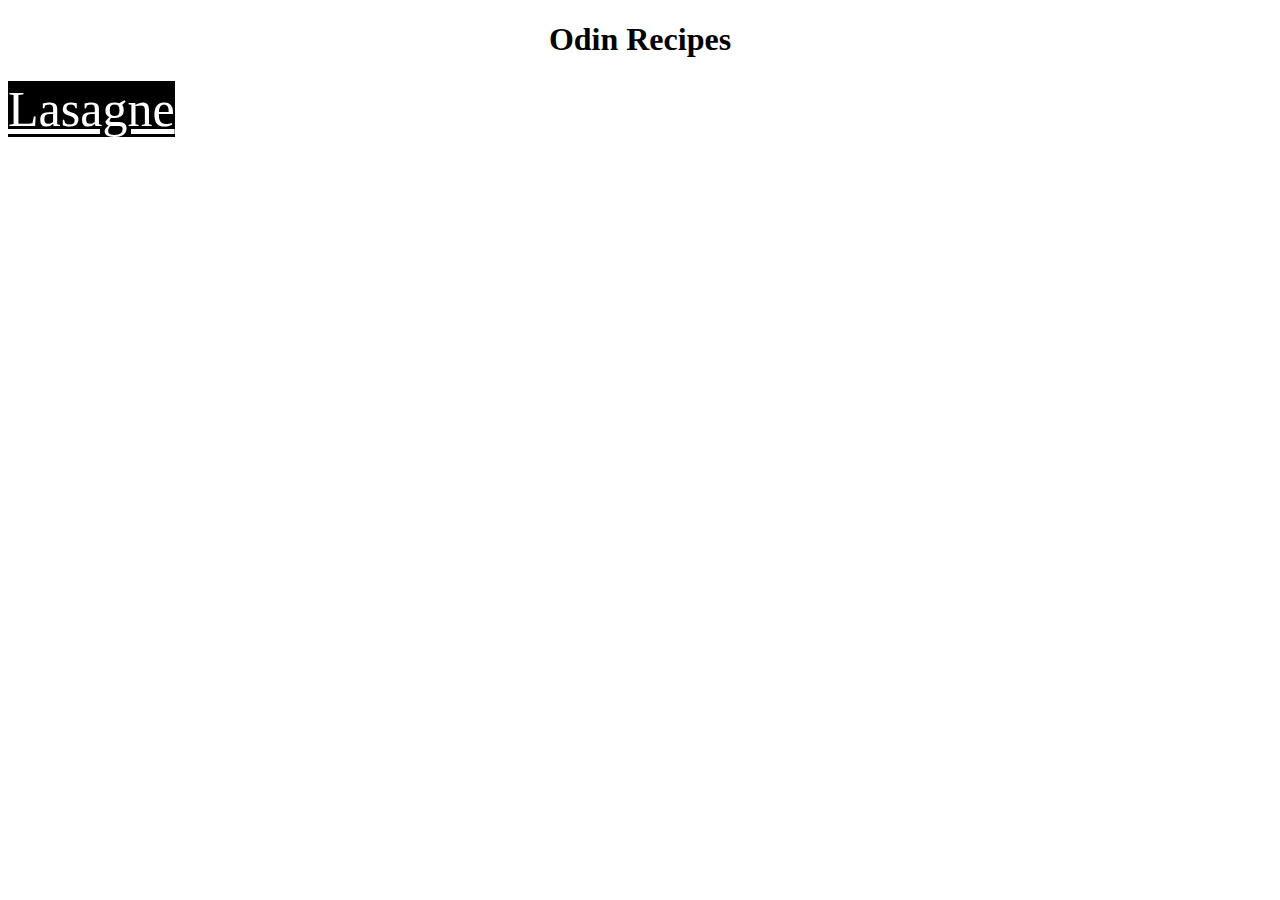
<file: index.html>
<!DOCTYPE html>
<html lang="en">
<head>
    <link rel="stylesheet" href="styles.css">
    <meta charset="UTF-8">
    <meta name="viewport" content="width=device-width, initial-scale=1.0">
    <title>Odin Recipes</title>
</head>
<body>
    <h1>Odin Recipes</h1>

    <a href="recipes/lasagne.html">Lasagne</a>
</body>
</html>
</file>
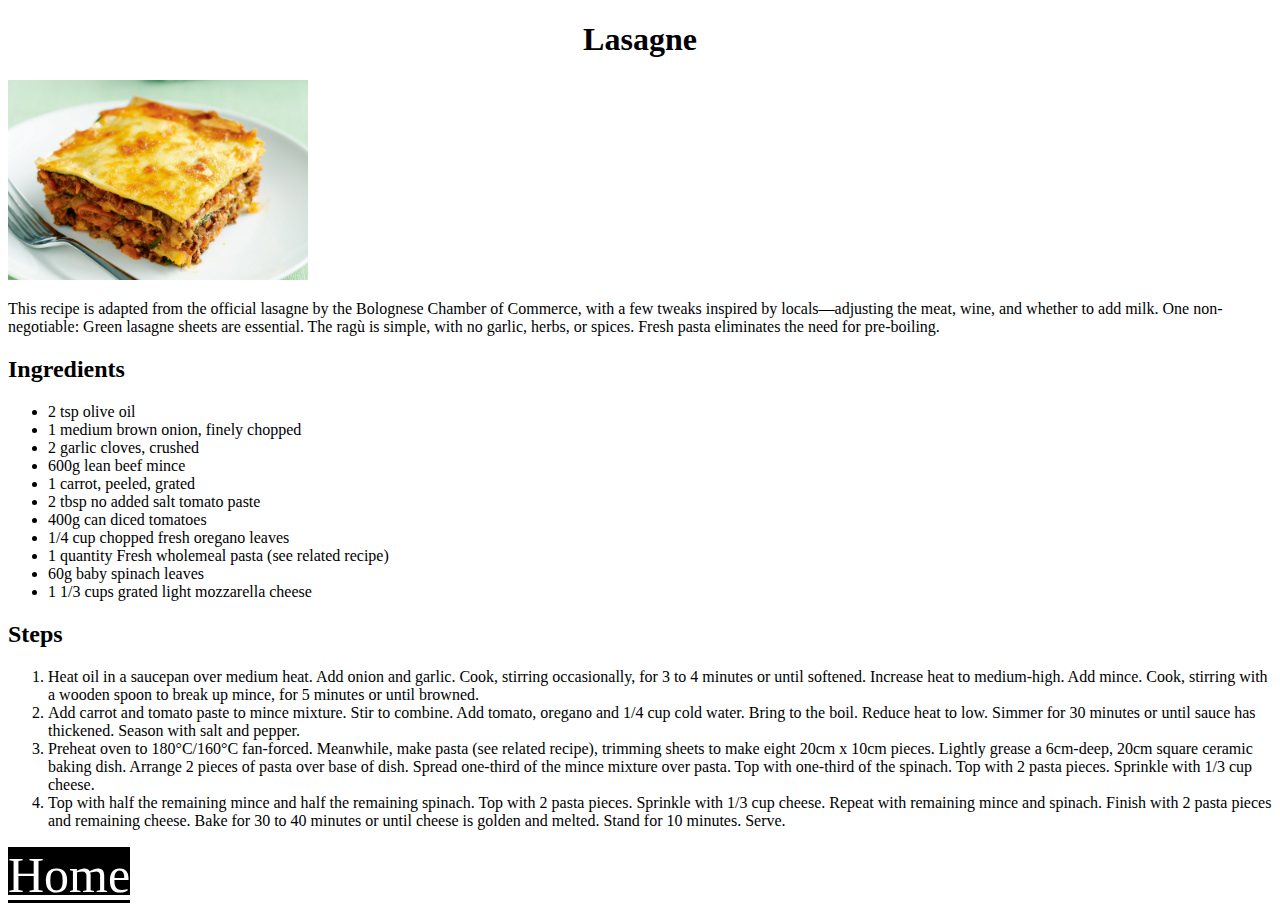
<file: recipes/lasagne.html>
<!DOCTYPE html>
<html lang="en">
<head>
    <link rel="stylesheet" href="../styles.css">
    <meta charset="UTF-8">
    <meta name="viewport" content="width=device-width, initial-scale=1.0">
    <title>Lasagne</title>
</head>
<body>
    <h1>Lasagne</h1>

    <img src="../images/lasagne.jpeg" width="300" height="200">
    <p>
        This recipe is adapted from the official lasagne by the Bolognese Chamber 
        of Commerce, with a few tweaks inspired by locals—adjusting the meat, wine, 
        and whether to add milk. One non-negotiable: Green lasagne sheets are essential. 
        The ragù is simple, with no garlic, herbs, or spices. Fresh pasta eliminates the 
        need for pre-boiling.
    </p>

    <h2>Ingredients</h2>

    <ul>
        <li>2 tsp olive oil</li>
        <li>1 medium brown onion, finely chopped</li>
        <li>2 garlic cloves, crushed</li>
        <li>600g lean beef mince</li>
        <li>1 carrot, peeled, grated</li>
        <li>2 tbsp no added salt tomato paste</li>
        <li>400g can diced tomatoes</li>
        <li>1/4 cup chopped fresh oregano leaves</li>
        <li>1 quantity Fresh wholemeal pasta (see related recipe)</li>
        <li>60g baby spinach leaves</li>
        <li>1 1/3 cups grated light mozzarella cheese</li>
    </ul>

    <h2>Steps</h2>

    <ol>
        <li>
            Heat oil in a saucepan over medium heat. Add onion and garlic. Cook, stirring 
            occasionally, for 3 to 4 minutes or until softened. Increase heat to medium-high. 
            Add mince. Cook, stirring with a wooden spoon to break up mince, for 5 minutes or until browned.
        </li>
        <li>
            Add carrot and tomato paste to mince mixture. Stir to combine. Add tomato, oregano 
            and 1/4 cup cold water. Bring to the boil. Reduce heat to low. Simmer for 30 minutes 
            or until sauce has thickened. Season with salt and pepper.
        </li>
        <li>
            Preheat oven to 180°C/160°C fan-forced. Meanwhile, make pasta (see related recipe), 
            trimming sheets to make eight 20cm x 10cm pieces. Lightly grease a 6cm-deep, 20cm square 
            ceramic baking dish. Arrange 2 pieces of pasta over base of dish. Spread one-third of the 
            mince mixture over pasta. Top with one-third of the spinach. Top with 2 pasta pieces. Sprinkle with 1/3 cup cheese.
        </li>
        <li>
            Top with half the remaining mince and half the remaining spinach. Top with 2 pasta pieces. 
            Sprinkle with 1/3 cup cheese. Repeat with remaining mince and spinach. Finish with 2 pasta pieces 
            and remaining cheese. Bake for 30 to 40 minutes or until cheese is golden and melted. Stand for 10 minutes. Serve.
        </li>
    </ol>

    <a href="../index.html">Home</a>
</body>
</html>
</file>
<file: styles.css>
a {
    color: white;
    background-color: black;
    font-size: 50px;
}

h1 {
    text-align: center;
}
</file>
